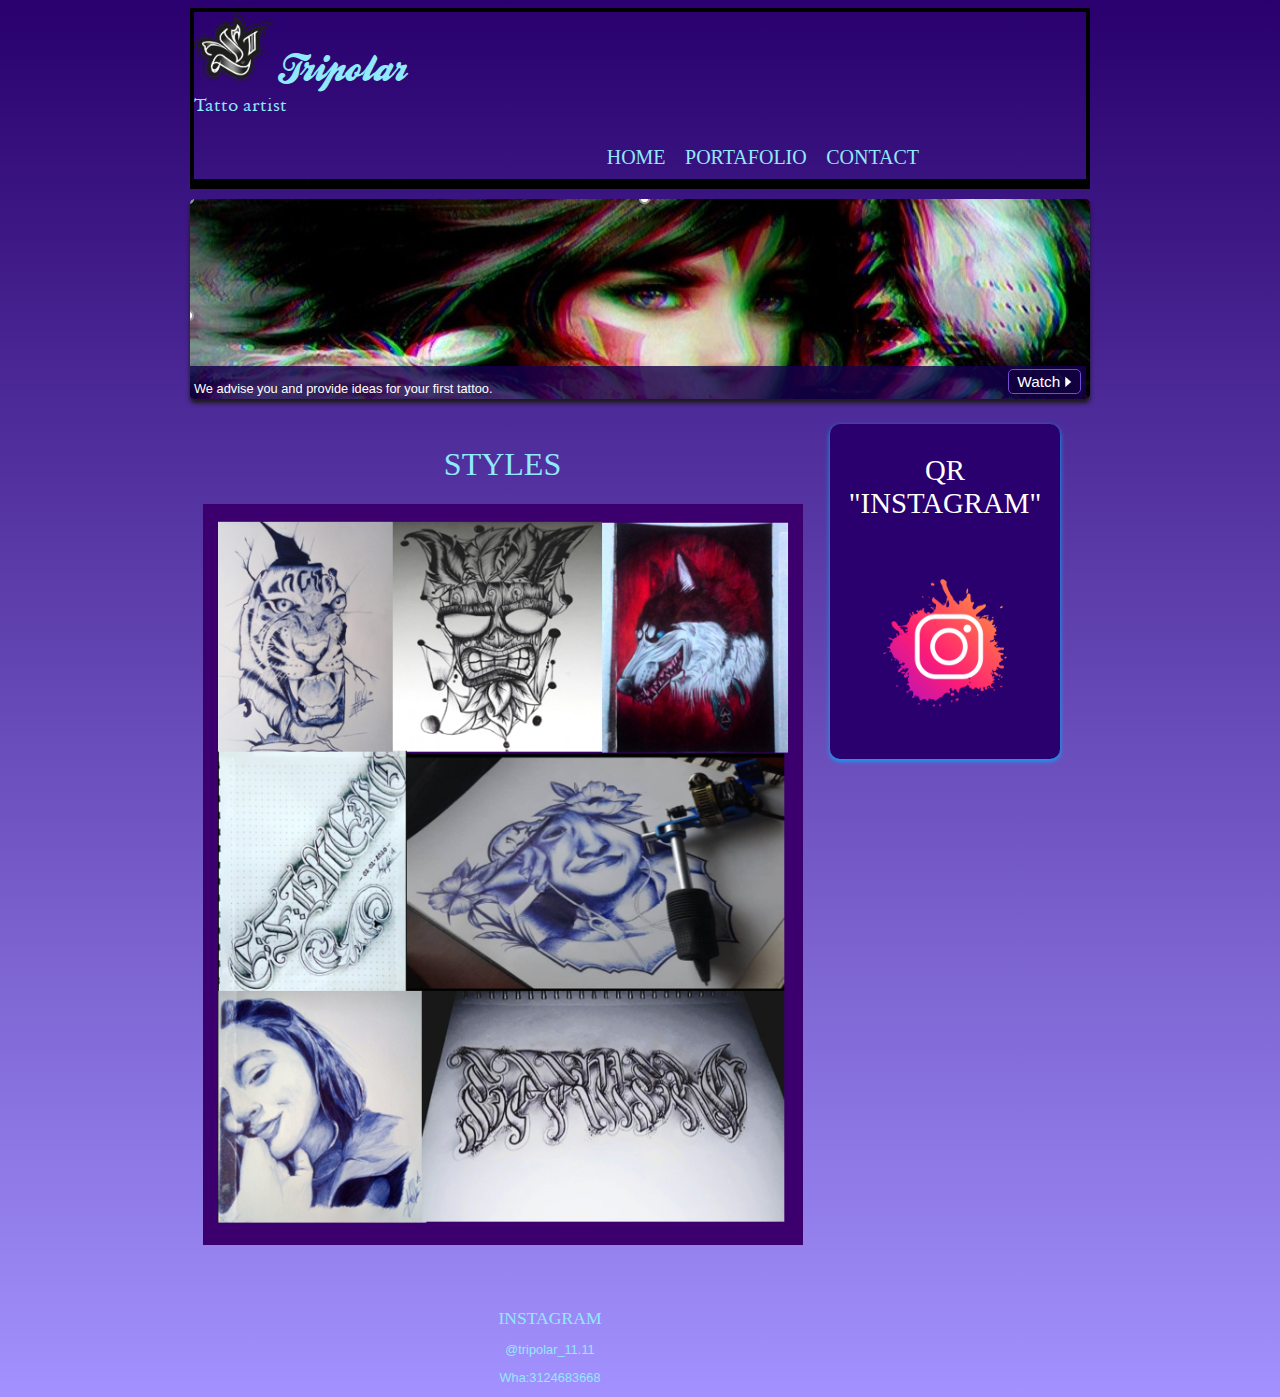
<file: index.html>
<!DOCTYPE html>
<html>
    <head>
        <meta charset="utf-8" />
        <meta name="viewport" content="width=device-width, initial-scale=1">
        <link rel="stylesheet" href="style.css" />
        <title>Tripolar</title>
    </head>
    
        <body>
        <div class="contenedor">
            <header>
                <div id="title">
                    <img src="images/l.png" width="80px" />
                    <h1>Tripolar</h1>
                    <h2>Tatto artist</h2>
                </div>
                
                <nav>
                    <ul>
                        <li><a href="index.html">Home</a></li>
                        <li><a href="portafolio.html">Portafolio</a></li>
                        <li><a href="contacto.html">Contact</a></li>
                    </ul>
                </nav>
            </header>
            
            <div id="banner_image">
                <div id="advisory">
                    We advise you and provide ideas for your first tattoo.
                    <a href="#" class="button">Watch <img src="images/small_arrow.png"/></a>
                </div>
            </div>
            
               
             <article class="collage">
                    <h1>Styles</h1>
                    <h2><img src="images/collage.png" width="600px">
                                
                     </h2>                   
             </article>
                    
            <aside id="Instagram">
                    <h1>QR "Instagram"</h1>
                    <img src="images/instagram.png" width="210px"/></img>
                            
            </aside>

            <footer>
                <div id="contac">
                    <h1>Instagram</h1>
                    <p>@tripolar_11.11</p>
                    <p>Wha:3124683668</p>
                </div>
               
            </footer>
        </div>
        </body>
    </head>
</html>
</file>
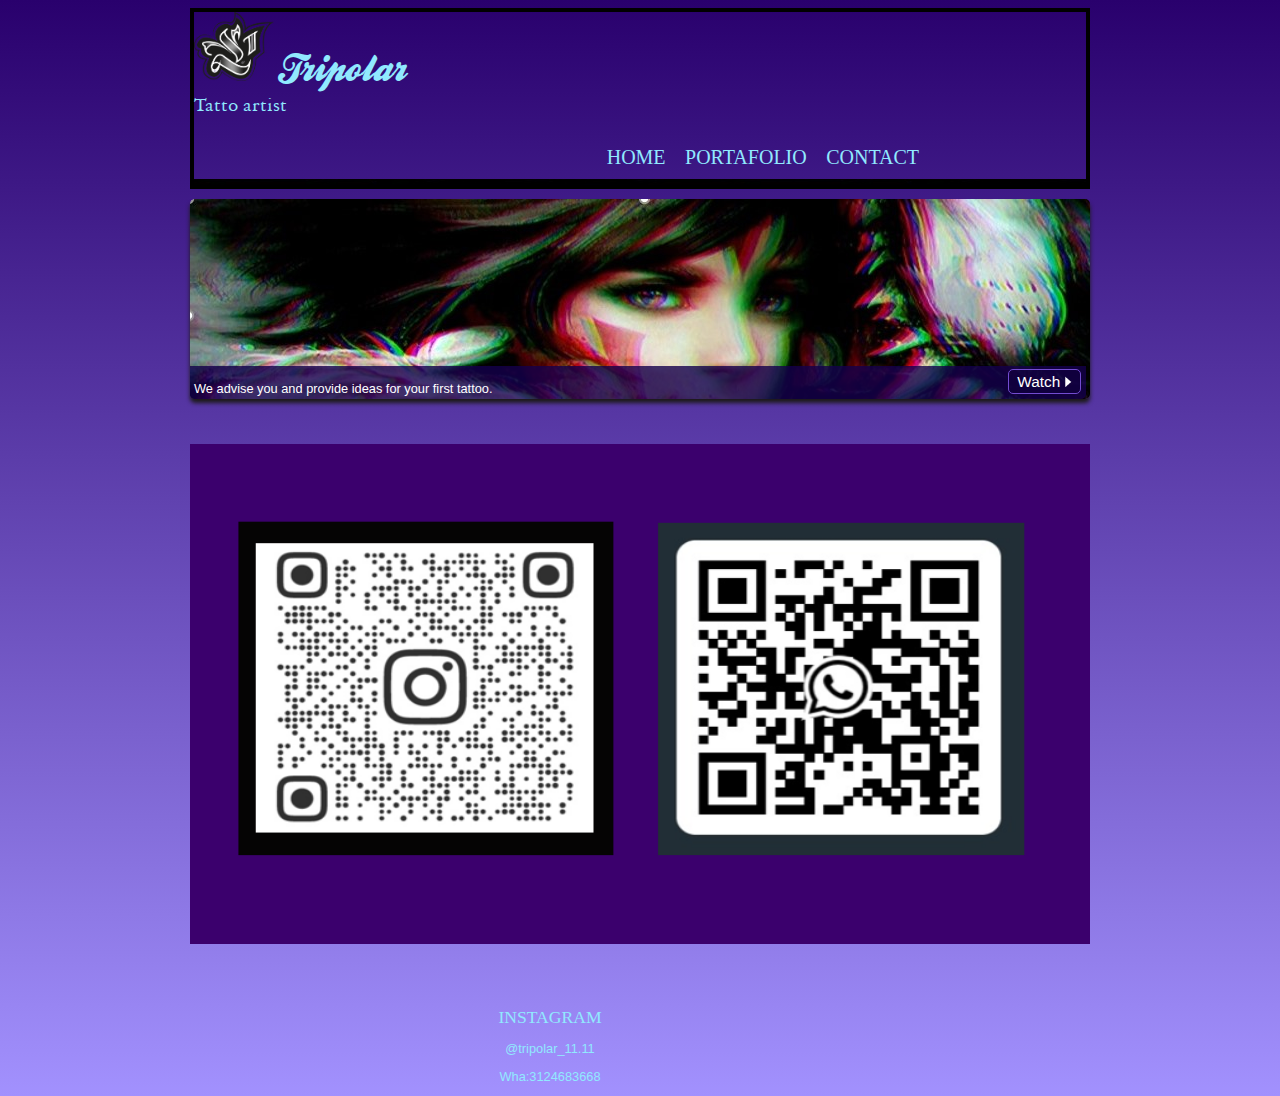
<file: contacto.html>
<!DOCTYPE html>
<html>
    <head>
        <meta charset="utf-8" />
        <meta name="viewport" content="width=device-width, initial-scale=1">
        <link rel="stylesheet" href="style.css" />
        <title>Tripolar</title>
    </head>
    
        <body>
        <div class="contenedor">
            <header>
                <div id="title">
                    <img src="images/l.png" width="80px" />
                    <h1>Tripolar</h1>
                    <h2>Tatto artist</h2>
                </div>
                
                <nav>
                    <ul>
                        <li><a href="index.html">Home</a></li>
                        <li><a href="portafolio.html">Portafolio</a></li>
                        <li><a href="contacto.html">Contact</a></li>
                    </ul>
                </nav>
            </header>
            
            <div id="banner_image">
                <div id="advisory">
                    We advise you and provide ideas for your first tattoo.
                    <a href="#" class="button">Watch <img src="images/small_arrow.png"/></a>
                </div>
            </div>
            
               
             <article class="collage">
                    <h2><img src="images/qr.png" height="500px" width="900px">
                                
                     </h2>                   
             </article>
          

            <footer>
                <div id="contac">
                    <h1>Instagram</h1>
                    <p>@tripolar_11.11</p>
                    <p>Wha:3124683668</p>
                </div>
               
            </footer>
        </div>
        </body>
    </head>
</html>
</file>
<file: style.css>
﻿
*{
    box-sizing: border-box;
}

@font-face
{
    font-family: 'BallparkWeiner';
    src: url('fonts/ballpark.eot');
    src: url('fonts/ballpark.eot?#iefix') format('embedded-opentype'),
         url('fonts/ballpark.woff') format('woff'),
         url('fonts/ballpark.ttf') format('truetype'),
         url('fonts/ballpark.svg#BallparkWeiner') format('svg');
    font-weight: normal;
    font-style: normal;
}

@font-face
{
    font-family: 'Dayrom';
    src: url('fonts/dayrom.eot');
    src: url('fonts/dayrom.eot?#iefix') format('embedded-opentype'),
         url('fonts/dayrom.woff') format('woff'),
         url('fonts/dayrom.ttf') format('truetype'),
         url('fonts/dayrom.svg#Dayrom') format('svg');
    font-weight: normal;
    font-style: normal;
}

body
{
    background-image: linear-gradient(180deg,#29006D,#A291FE );
    font-family: 'Trebuchet MS', Arial, sans-serif;
    color: #91E9FE;
}

.contenedor
{
    width: 900px;
    margin: auto;

}
 article h1, footer h1, nav a, aside h1
{
    font-family: serif;
    font-weight: normal;
    text-transform: uppercase;
    text-align: center;
}


header
{
    background: url('images/line.png') repeat-x bottom;
    border: 4px solid black;
}

#title
{
    display: inline-block;
}

header h1
{
    font-family: 'BallparkWeiner', serif;
    font-size: 2.5em;
    font-weight: normal;
}

#logo, header h1
{
    display: inline-block;
    margin-bottom: 0px;
}

header h2
{
    font-family: Dayrom, serif;
    font-size: 1.1em;
    margin-top: 0px;
    font-weight: normal;
}

nav
{
    display: inline-block;
    width: 740px;
    text-align: right;
}

nav ul
{
    list-style-type: none;
}
*{
    box-sizing: border-box;
}

nav li
{
    display: inline-block;
    margin-right: 15px;
}

nav a
{
    font-size: 1.3em;
    color: #91E9FE;
    padding-bottom: 3px;
    text-decoration: none;
    font-size: 20px;
}

nav a:hover
{
    color: #760001;
    border-bottom: 3px solid #760001;
}

/* Banner */

#banner_image
{
    margin-top: 10px;
    height: 200px;
    border-radius: 5px;
    background: url('images/tatto.jpg') no-repeat ; 
    position: relative;
    box-shadow: 0px 4px 4px #1c1a19;
    margin-bottom: 25px;
}

#advisory
{
    position: absolute;
    bottom: 0;
    border-radius: 0px 0px 5px 5px;
    width: 99.5%;
    height: 33px;
    padding-top: 15px;
    padding-left: 4px;
    background-color: rgb(24,24,24);
    background-color: rgba(20,00,76,0.8); 
    color: white;
    font-size: 0.8em;
    
}

.button
{
    display: inline-block;
    height: 25px;
    position: absolute;
    right: 5px;
    bottom: 5px;
    border: 1px solid #734CD1;
    border-radius: 5px;
    font-size: 1.2em;
    text-align: center;
    padding: 3px 8px 0px 8px;
    color: white;
    text-decoration: none;
}

article, aside
{
    display: inline-block;
    vertical-align: top;
    text-align: center;
}

article
{
    width: 625px;
    margin-right: 15px;
    border-radius: 10px;
}


article p
{
    font-size: 0.8em;

}

#collage{
    border-radius: 10%;
}

aside {
    position: absolute;
    width: 230px;
    height: 335px;
    background-color: #29006D;
    box-shadow: 0px 2px 5px #00AEFF;
    border-radius: 10px;
    padding: 10px;
    color: white;
    font-size: 0.9em;

}




}
aside h1 {
    
        text-align: center;
    
}



footer
{

    padding-top: 25px;

}

footer p
{
    font-size: 0.8em;
}

footer h1
{
    font-size: 1.1em;
}


#contac
{
    width: 80%;
    text-align: center;
   
}
</file>
